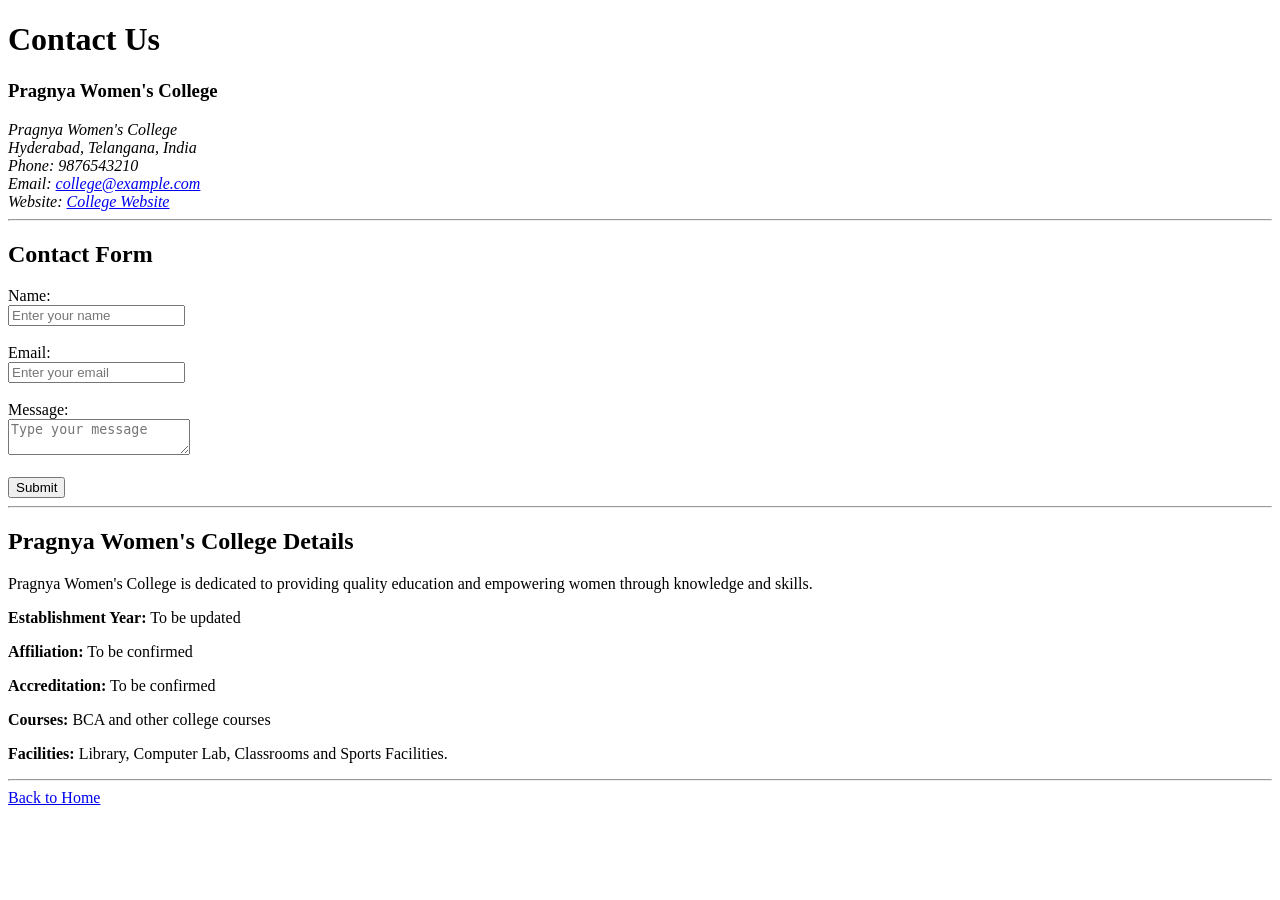
<file: contact.html>
<!DOCTYPE html>
<html lang="en">
<head>
    <meta charset="UTF-8">
    <meta name="viewport" content="width=., initial-scale=1.0">
    
    
<!DOCTYPE html>
<html lang="en">

<head>
    <meta charset="UTF-8">
    <meta name="viewport" content="width=device-width, initial-scale=1.0">
    <title>Contact Us</title>
</head>

<body>

    <h1>Contact Us</h1>

    <h3>Pragnya Women's College</h3>

    <address>
        Pragnya Women's College<br>
        Hyderabad, Telangana, India<br>
        Phone: 9876543210<br>
        Email:
        <a href="mailto:college@example.com">
            college@example.com
        </a><br>
        Website:
        <a href="https://www.google.com">
            College Website
        </a>
    </address>

    <hr>

    <h2>Contact Form</h2>

    <form>

        <label for="name">Name:</label><br>
        <input type="text" id="name"
        placeholder="Enter your name"><br><br>

        <label for="email">Email:</label><br>
        <input type="email" id="email"
        placeholder="Enter your email"><br><br>

        <label for="message">Message:</label><br>
        <textarea id="message"
        placeholder="Type your message"></textarea><br><br>

        <button type="submit">Submit</button>

    </form>

    <hr>

    <section>

        <h2>Pragnya Women's College Details</h2>

        <p>
            Pragnya Women's College is dedicated to
            providing quality education and empowering
            women through knowledge and skills.
        </p>

        <p><strong>Establishment Year:</strong> To be updated</p>

        <p><strong>Affiliation:</strong> To be confirmed</p>

        <p><strong>Accreditation:</strong> To be confirmed</p>

        <p><strong>Courses:</strong> BCA and other college courses</p>

        <p><strong>Facilities:</strong> Library, Computer Lab,
        Classrooms and Sports Facilities.</p>

    </section>

    <hr>

    <a href="home.html">Back to Home</a>

</body>
</html>
</file>
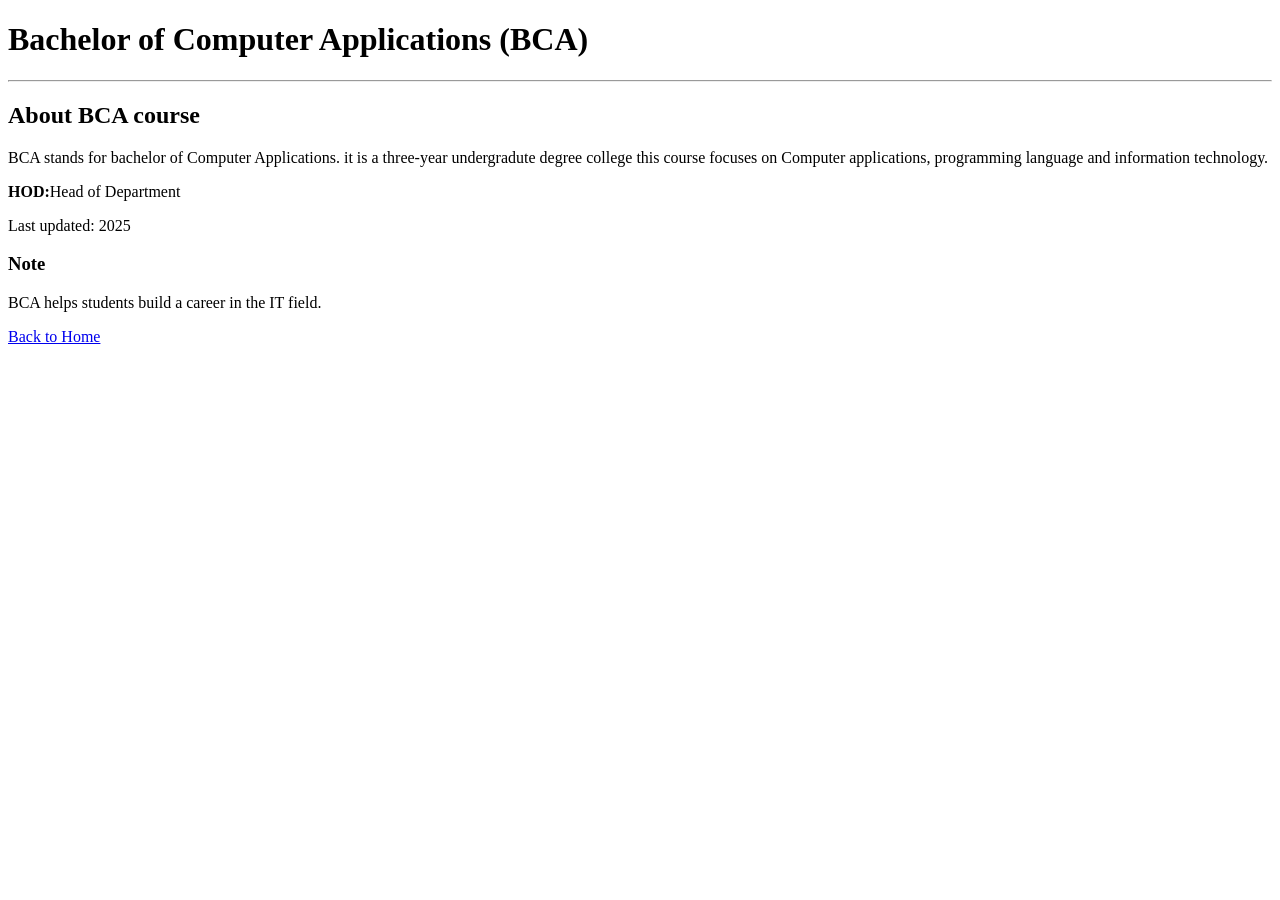
<file: Departments.html>
<!DOCTYPE html>
<html lang="en">
<head>
    <meta charset="UTF-8">
    <meta name="viewport" content="width=device-width, initial-scale=1.0">
    <title>BCA department</title>

</head>

<body>
    <h1>Bachelor of Computer Applications (BCA)</h1>
    <hr>
    <h2>About BCA course</h2>
    <p>
        BCA stands for bachelor of Computer
        Applications. 
        it is a three-year undergradute degree college
        this course focuses on Computer 
        applications,
        programming language and information 
        technology.
        </p>
        <p><strong>HOD:</strong>Head of Department</p>
        <p>Last updated: 2025</p>
    </article>

</section>

<aside>
    <h3>Note</h3>
    <p>BCA helps students build a career in the IT field.</p>
</aside>

<a href="home.html">Back to Home</a>

</body>
</html>
</file>
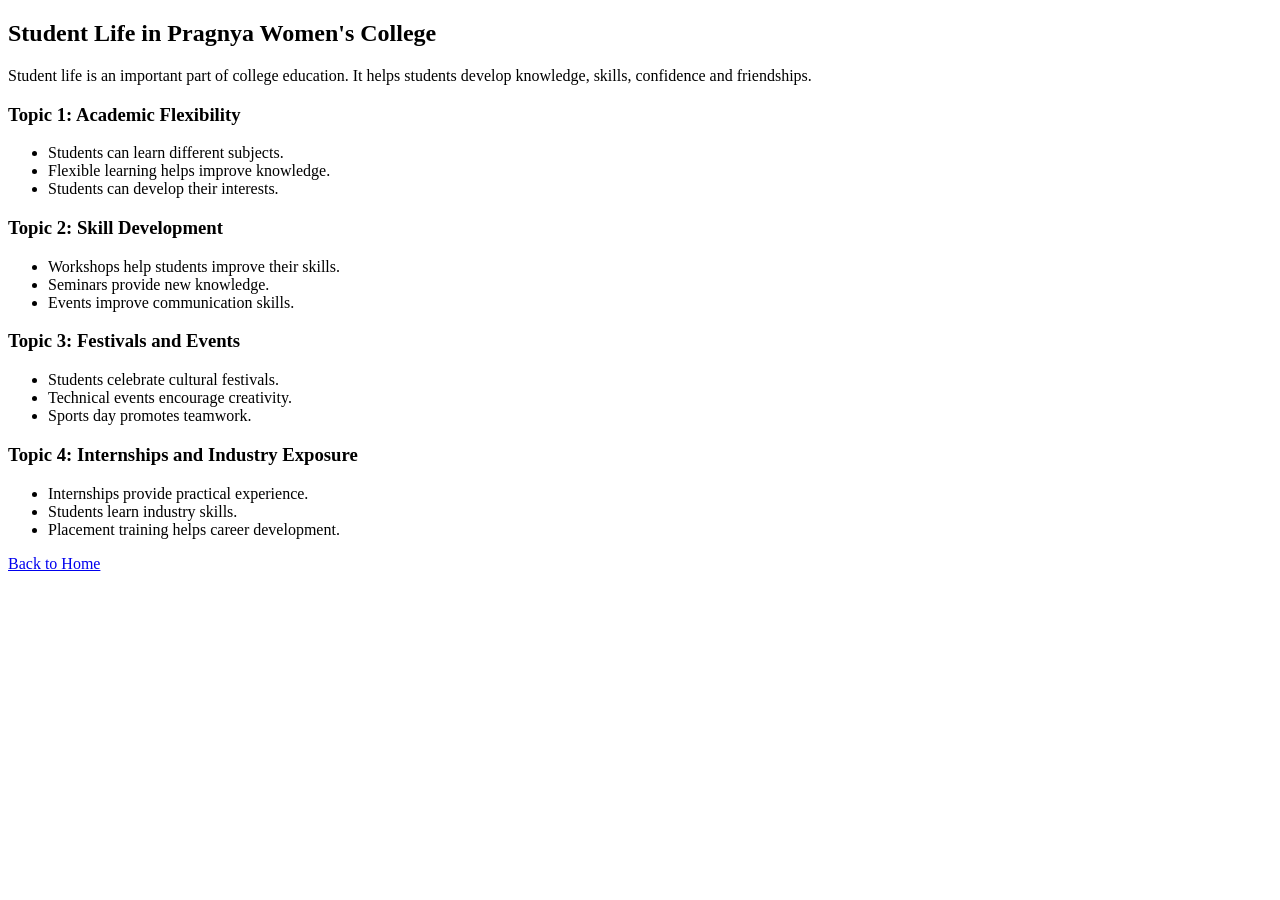
<file: studentlife.html>
<!DOCTYPE html>
<html lang="en">
<head>
    <meta charset="UTF-8">
    <meta name="viewport" content="width=device-width, initial-scale=1.0">
    <title>Student Life</title>
</head>

<body>

    <section>

        <h1>Student Life in Pragnya Women's College</h1>

        <p>
            Student life is an important part of college education.
            It helps students develop knowledge, skills,
            confidence and friendships.
        </p>

        <div>
            <h3>Topic 1: Academic Flexibility</h3>
            <ul>
                <li>Students can learn different subjects.</li>
                <li>Flexible learning helps improve knowledge.</li>
                <li>Students can develop their interests.</li>
            </ul>
        </div>

        <div>
            <h3>Topic 2: Skill Development</h3>
            <ul>
                <li>Workshops help students improve their skills.</li>
                <li>Seminars provide new knowledge.</li>
                <li>Events improve communication skills.</li>
            </ul>
        </div>

        <div>
            <h3>Topic 3: Festivals and Events</h3>
            <ul>
                <li>Students celebrate cultural festivals.</li>
                <li>Technical events encourage creativity.</li>
                <li>Sports day promotes teamwork.</li>
            </ul>
        </div>

        <div>
            <h3>Topic 4: Internships and Industry Exposure</h3>
            <ul>
                <li>Internships provide practical experience.</li>
                <li>Students learn industry skills.</li>
                <li>Placement training helps career development.</li>
            </ul>
        </div>

    </section>

    <p>
        <a href="home.html">Back to Home</a>
    </p>

</body>
</html>
</file>
